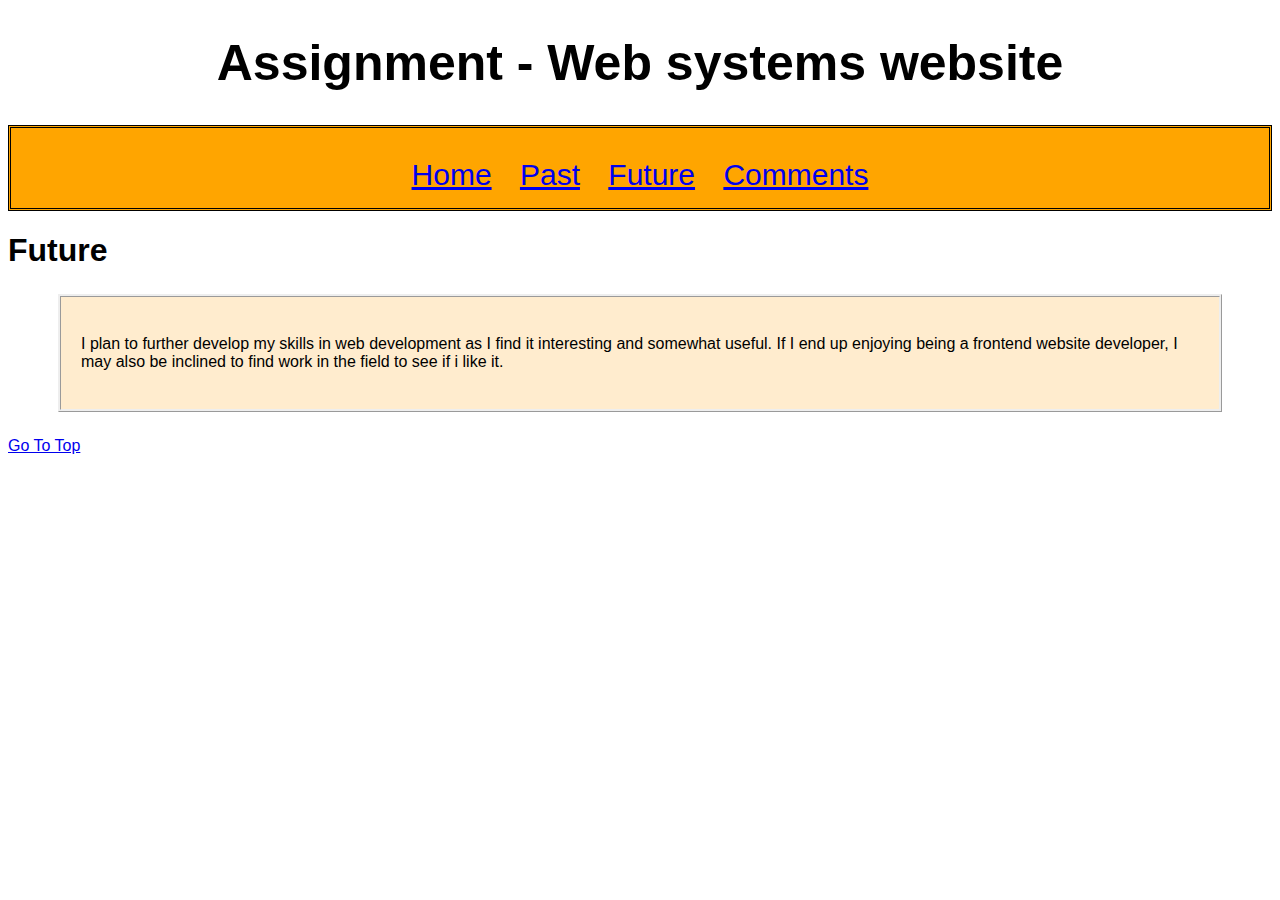
<file: future.html>
<!DOCTYPE html>
<html lang="en">
<head>
    <link rel="stylesheet" href = "websystems.css">
</head>

<body>

 <h1 class="title">Assignment - Web systems website</h1>

  <ul class="anchors">
    <div class ="menu div">
   <a href = "index.html">Home</a>
   <a href = "past.html">Past</a>
   <a href = "future.html">Future</a>
    <a href = "comments.html">Comments</a>
    </div>
  </ul>
   
  <h1 class ="header" >Future</h1>
<div class="body">
<br>
<p>I plan to further develop my skills in web development as I find it interesting and somewhat useful. If I end up enjoying being a frontend website developer, I may also be inclined to find work in the field to see if i like it. </p>
<br>
</div>
<a href ="#top"> Go To Top</a>
</body>
</file>
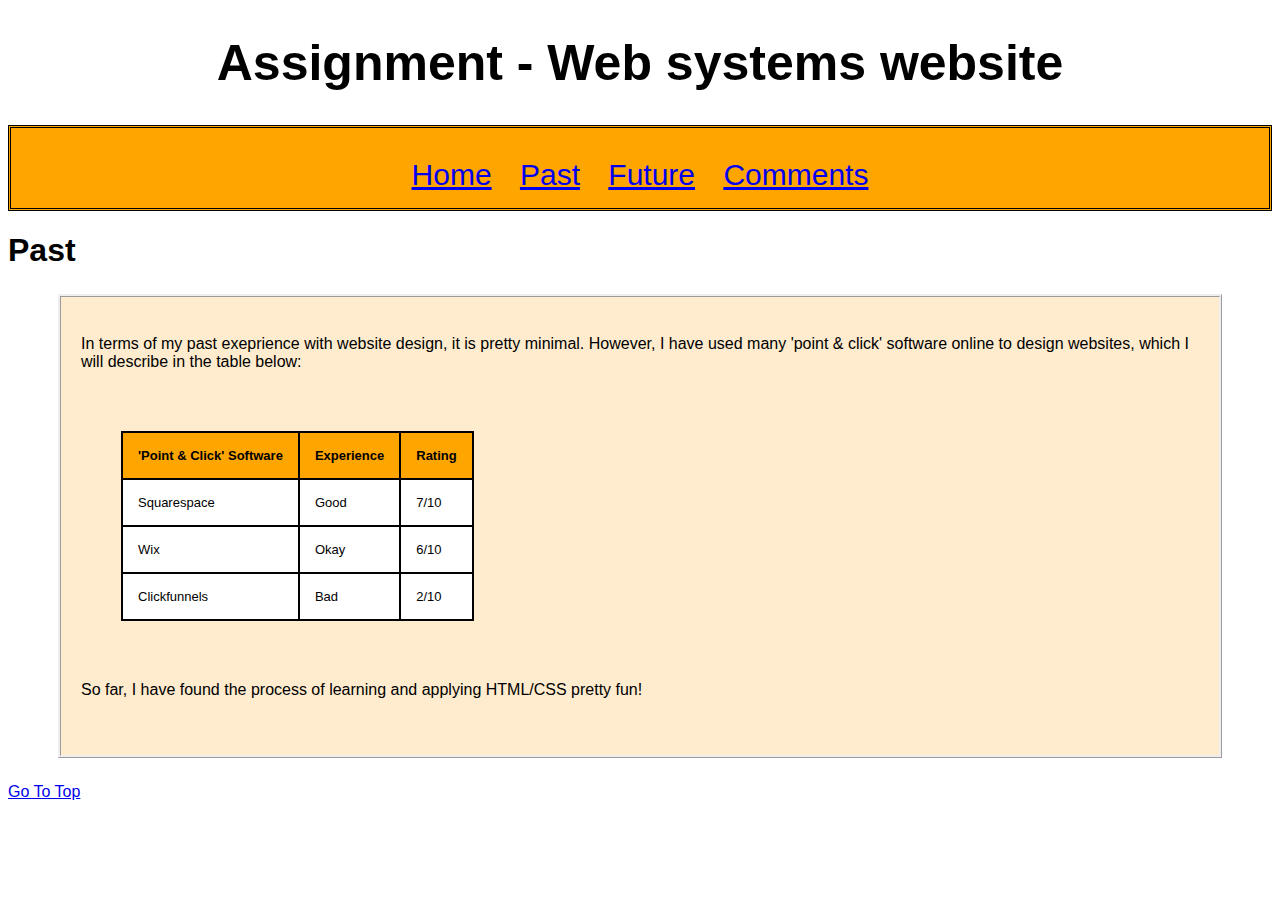
<file: past.html>
<!DOCTYPE html>
<html lang="en">
<head>
    <link rel="stylesheet" href = "websystems.css">
</head>

<body>
 <h1 class="title">Assignment - Web systems website</h1>
  <ul class="anchors">
    <div class ="menu div">
   <a href = "index.html">Home</a>
   <a href = "past.html">Past</a>
   <a href = "future.html">Future</a>
    <a href = "comments.html">Comments</a>
    </div>
  </ul> 
  <h1 class ="header" >Past</h1>
<div class="body">
<br>
<p>In terms of my past exeprience with website design, it is pretty minimal. However, I have used many 'point & click' software online to design websites, which I will describe in the table below:</p>
 <table>
<tr>
  <th>'Point & Click' Software</th>
  <th>Experience</th>
  <th>Rating</th>
</tr>
<tr>
	<td>Squarespace</td>
	<td>Good</td>
	<td>7/10</td>
</tr>
<tr>
	<td>Wix</td>
	<td>Okay</td>
	<td>6/10</td>
</tr>
<tr>
	<td>Clickfunnels</td>
	<td>Bad</td>
	<td>2/10</td>
</tr>
</table>
<p>So far, I have found the process of learning and applying HTML/CSS pretty fun!</p>
<br>
<br>
</div>

<a href ="#top"> Go To Top</a>
</body>
</file>
<file: websystems.css>
* {
    font-family: Verdana, Geneva, Tahoma, sans-serif;
}

.title {
    font-size: 50px;
    text-align: center;
}

.header {
  text-align: left;
}

#cheese{
  border: 5px solid rgb(255, 153, 0);
  display: block;
  margin-left: auto;
  margin-right: auto;
}

.anchors {
  display: block;
  background-color: orange; 
  list-style-type: none;
  text-align: center;
  margin: auto;
  padding: 30px;
  height: 20px;
  font-size: 30px;
  place-items: center;
  word-spacing: 20px;
  color: black;
  border-style: double;
}
  
.body {
  margin: 25px 50px;
  background-color: rgba(255, 157, 0, 0.192);
  border-style: ridge;
}

p, h2, ul, h4 {
  margin: 20px;
}

table, th, td {
  border:solid 2px black;
  padding: 15px;
  text-align: left;
  border-collapse: collapse;
  margin: 60px;
  background-color: white;
  font-size: small;
}

th {
  background-color: orange;
}
</file>
